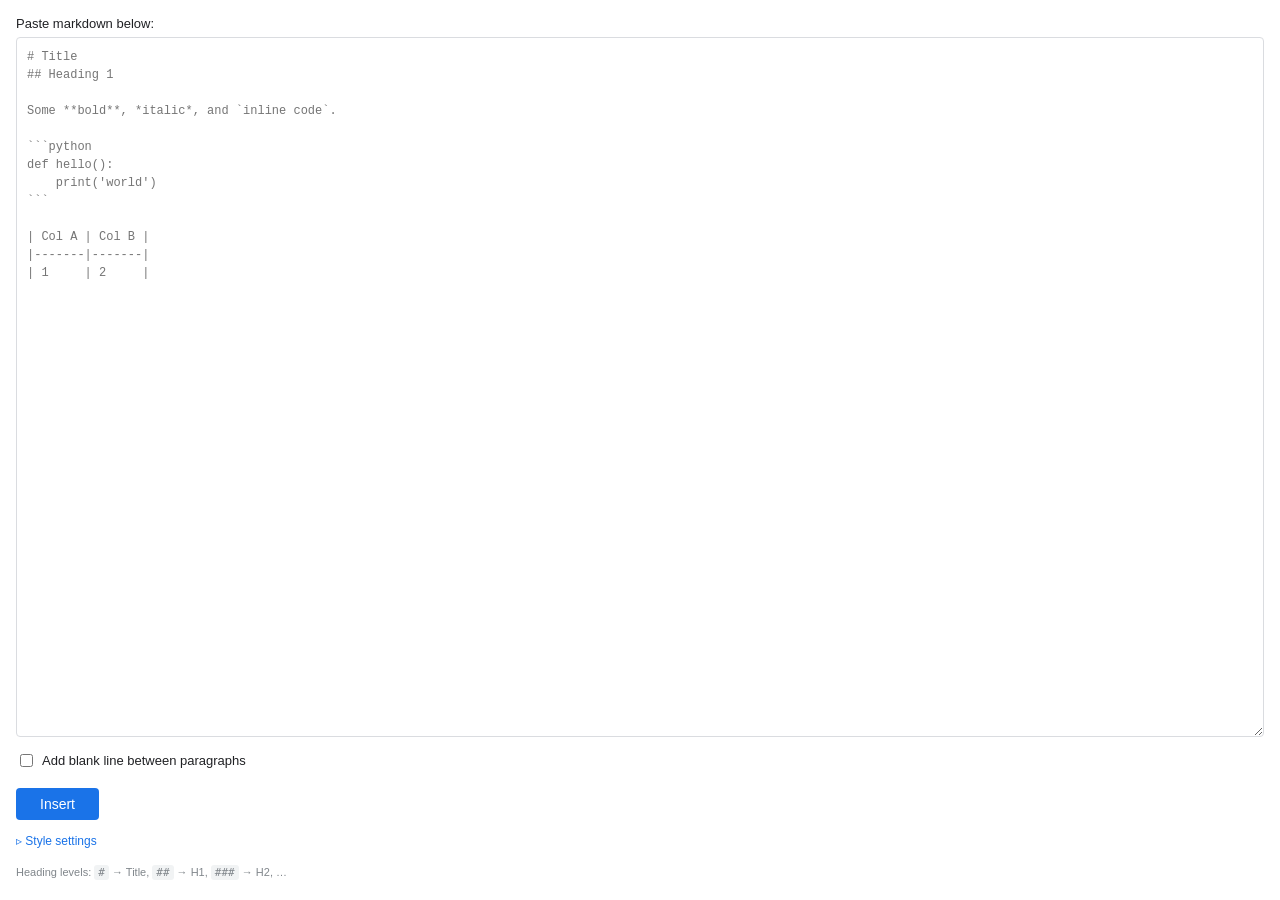
<file: better-markdown/Sidebar.html>
<!DOCTYPE html>
<html>
<head>
  <style>
    * { box-sizing: border-box; }
    body {
      font-family: 'Google Sans', Arial, sans-serif;
      margin: 0;
      padding: 16px;
      color: #202124;
    }
    label {
      font-size: 13px;
      font-weight: 500;
      display: block;
      margin-bottom: 6px;
    }
    textarea {
      width: 100%;
      height: calc(100vh - 200px);
      min-height: 150px;
      padding: 10px;
      font-family: 'Roboto Mono', 'Courier New', monospace;
      font-size: 12px;
      border: 1px solid #dadce0;
      border-radius: 4px;
      resize: vertical;
      line-height: 1.5;
    }
    textarea:focus {
      outline: none;
      border-color: #1a73e8;
      box-shadow: 0 0 0 2px rgba(26, 115, 232, 0.2);
    }
    .options {
      margin-top: 10px;
    }
    .options label {
      display: inline-flex;
      align-items: center;
      gap: 6px;
      font-weight: 400;
      cursor: pointer;
    }
    .actions {
      margin-top: 12px;
      display: flex;
      align-items: center;
      gap: 12px;
    }
    button {
      padding: 8px 24px;
      background: #1a73e8;
      color: #fff;
      border: none;
      border-radius: 4px;
      font-size: 14px;
      font-weight: 500;
      cursor: pointer;
    }
    button:hover { background: #1557b0; }
    button:disabled { background: #94c4f7; cursor: default; }
    #status {
      font-size: 13px;
      color: #5f6368;
    }
    #status.error { color: #d93025; }
    #status.success { color: #188038; }
    .help {
      margin-top: 16px;
      font-size: 11px;
      color: #80868b;
      line-height: 1.6;
    }
    .help code {
      background: #f1f3f4;
      padding: 1px 4px;
      border-radius: 3px;
      font-family: 'Roboto Mono', monospace;
      font-size: 11px;
    }

    /* Settings panel */
    .settings-toggle {
      margin-top: 14px;
      font-size: 12px;
      color: #1a73e8;
      cursor: pointer;
      user-select: none;
    }
    .settings-toggle:hover { text-decoration: underline; }
    .settings-panel {
      display: none;
      margin-top: 8px;
      padding: 10px;
      border: 1px solid #dadce0;
      border-radius: 4px;
      background: #fafafa;
    }
    .settings-panel.open { display: block; }
    .settings-panel h4 {
      margin: 0 0 8px 0;
      font-size: 12px;
      font-weight: 600;
      color: #5f6368;
      text-transform: uppercase;
      letter-spacing: 0.5px;
    }
    .settings-panel h4:not(:first-child) {
      margin-top: 12px;
    }
    .setting-row {
      display: flex;
      align-items: center;
      justify-content: space-between;
      margin-bottom: 6px;
    }
    .setting-row label {
      font-size: 12px;
      font-weight: 400;
      margin: 0;
      flex: 1;
    }
    .setting-row input[type="color"] {
      width: 32px;
      height: 24px;
      border: 1px solid #dadce0;
      border-radius: 3px;
      padding: 1px;
      cursor: pointer;
      background: none;
    }
    .setting-row input[type="text"] {
      width: 140px;
      padding: 3px 6px;
      font-size: 12px;
      border: 1px solid #dadce0;
      border-radius: 3px;
      font-family: 'Roboto Mono', monospace;
    }
    .settings-actions {
      margin-top: 10px;
      display: flex;
      gap: 8px;
    }
    .settings-actions button {
      padding: 4px 12px;
      font-size: 12px;
      background: #f1f3f4;
      color: #202124;
      border: 1px solid #dadce0;
    }
    .settings-actions button:hover { background: #e8eaed; }
  </style>
</head>
<body>
  <label for="md">Paste markdown below:</label>
  <textarea id="md" placeholder="# Title&#10;## Heading 1&#10;&#10;Some **bold**, *italic*, and `inline code`.&#10;&#10;```python&#10;def hello():&#10;    print('world')&#10;```&#10;&#10;| Col A | Col B |&#10;|-------|-------|&#10;| 1     | 2     |"></textarea>
  <div class="options">
    <label><input type="checkbox" id="extraBreaks"> Add blank line between paragraphs</label>
  </div>
  <div class="actions">
    <button id="btn" onclick="doInsert()">Insert</button>
    <span id="status"></span>
  </div>

  <div class="settings-toggle" onclick="toggleSettings()">&triangleright; Style settings</div>
  <div class="settings-panel" id="settingsPanel">
    <h4>Code</h4>
    <div class="setting-row">
      <label>Font</label>
      <input type="text" id="s_CODE_FONT" value="JetBrains Mono">
    </div>
    <div class="setting-row">
      <label>Block background</label>
      <input type="color" id="s_CODE_BG" value="#fdf7ee">
    </div>
    <div class="setting-row">
      <label>Block text</label>
      <input type="color" id="s_CODE_FG" value="#333333">
    </div>
    <div class="setting-row">
      <label>Inline text</label>
      <input type="color" id="s_INLINE_CODE_FG" value="#006400">
    </div>

    <h4>Tables</h4>
    <div class="setting-row">
      <label>Header background</label>
      <input type="color" id="s_TABLE_HEADER_BG" value="#2C3E50">
    </div>
    <div class="setting-row">
      <label>Header text</label>
      <input type="color" id="s_TABLE_HEADER_FG" value="#eeeeee">
    </div>
    <div class="setting-row">
      <label>Alt row background</label>
      <input type="color" id="s_TABLE_ALT_ROW_BG" value="#fffaf5">
    </div>
    <div class="setting-row">
      <label>Border</label>
      <input type="color" id="s_TABLE_BORDER" value="#000000">
    </div>

    <h4>Blockquotes</h4>
    <div class="setting-row">
      <label>Background</label>
      <input type="color" id="s_BLOCKQUOTE_BG" value="#f7f7f7">
    </div>
    <div class="setting-row">
      <label>Border</label>
      <input type="color" id="s_BLOCKQUOTE_BORDER" value="#008080">
    </div>

    <div class="settings-actions">
      <button onclick="resetSettings()">Reset defaults</button>
    </div>
  </div>

  <div class="help">
    Heading levels: <code>#</code> &rarr; Title,
    <code>##</code> &rarr; H1,
    <code>###</code> &rarr; H2, &hellip;
  </div>

  <script>
    var DEFAULTS = {
      CODE_FONT: 'JetBrains Mono',
      CODE_BG: '#fdf7ee',
      CODE_FG: '#333333',
      INLINE_CODE_FG: '#006400',
      TABLE_HEADER_BG: '#2C3E50',
      TABLE_HEADER_FG: '#eeeeee',
      TABLE_ALT_ROW_BG: '#fffaf5',
      TABLE_BORDER: '#000000',
      BLOCKQUOTE_BG: '#f7f7f7',
      BLOCKQUOTE_BORDER: '#008080'
    };

    var STYLE_KEYS = Object.keys(DEFAULTS);

    // Load saved settings on startup
    function loadSettings() {
      try {
        var saved = localStorage.getItem('mdPasteStyles');
        if (saved) {
          var obj = JSON.parse(saved);
          STYLE_KEYS.forEach(function(key) {
            if (obj[key]) {
              var el = document.getElementById('s_' + key);
              if (el) el.value = obj[key];
            }
          });
        }
      } catch(e) {}
    }

    function saveSettings() {
      var obj = {};
      STYLE_KEYS.forEach(function(key) {
        var el = document.getElementById('s_' + key);
        if (el) obj[key] = el.value;
      });
      try { localStorage.setItem('mdPasteStyles', JSON.stringify(obj)); } catch(e) {}
    }

    function getStyles() {
      var obj = {};
      STYLE_KEYS.forEach(function(key) {
        var el = document.getElementById('s_' + key);
        if (el) obj[key] = el.value;
      });
      return obj;
    }

    function resetSettings() {
      STYLE_KEYS.forEach(function(key) {
        var el = document.getElementById('s_' + key);
        if (el) el.value = DEFAULTS[key];
      });
      saveSettings();
    }

    function toggleSettings() {
      var panel = document.getElementById('settingsPanel');
      var toggle = document.querySelector('.settings-toggle');
      panel.classList.toggle('open');
      toggle.innerHTML = panel.classList.contains('open')
        ? '&triangledown; Style settings'
        : '&triangleright; Style settings';
    }

    // Save whenever a setting changes
    document.addEventListener('change', function(e) {
      if (e.target.id && e.target.id.startsWith('s_')) saveSettings();
    });

    function doInsert() {
      var md = document.getElementById('md').value;
      if (!md.trim()) return;
      var btn = document.getElementById('btn');
      var status = document.getElementById('status');
      btn.disabled = true;
      status.textContent = 'Inserting\u2026';
      status.className = '';

      var options = {
        extraLineBreaks: document.getElementById('extraBreaks').checked,
        styles: getStyles()
      };

      google.script.run
        .withSuccessHandler(function() {
          status.textContent = 'Done!';
          status.className = 'success';
          btn.disabled = false;
        })
        .withFailureHandler(function(err) {
          status.textContent = 'Error: ' + err.message;
          status.className = 'error';
          btn.disabled = false;
        })
        .insertMarkdown(md, options);
    }

    loadSettings();
  </script>
</body>
</html>
</file>
